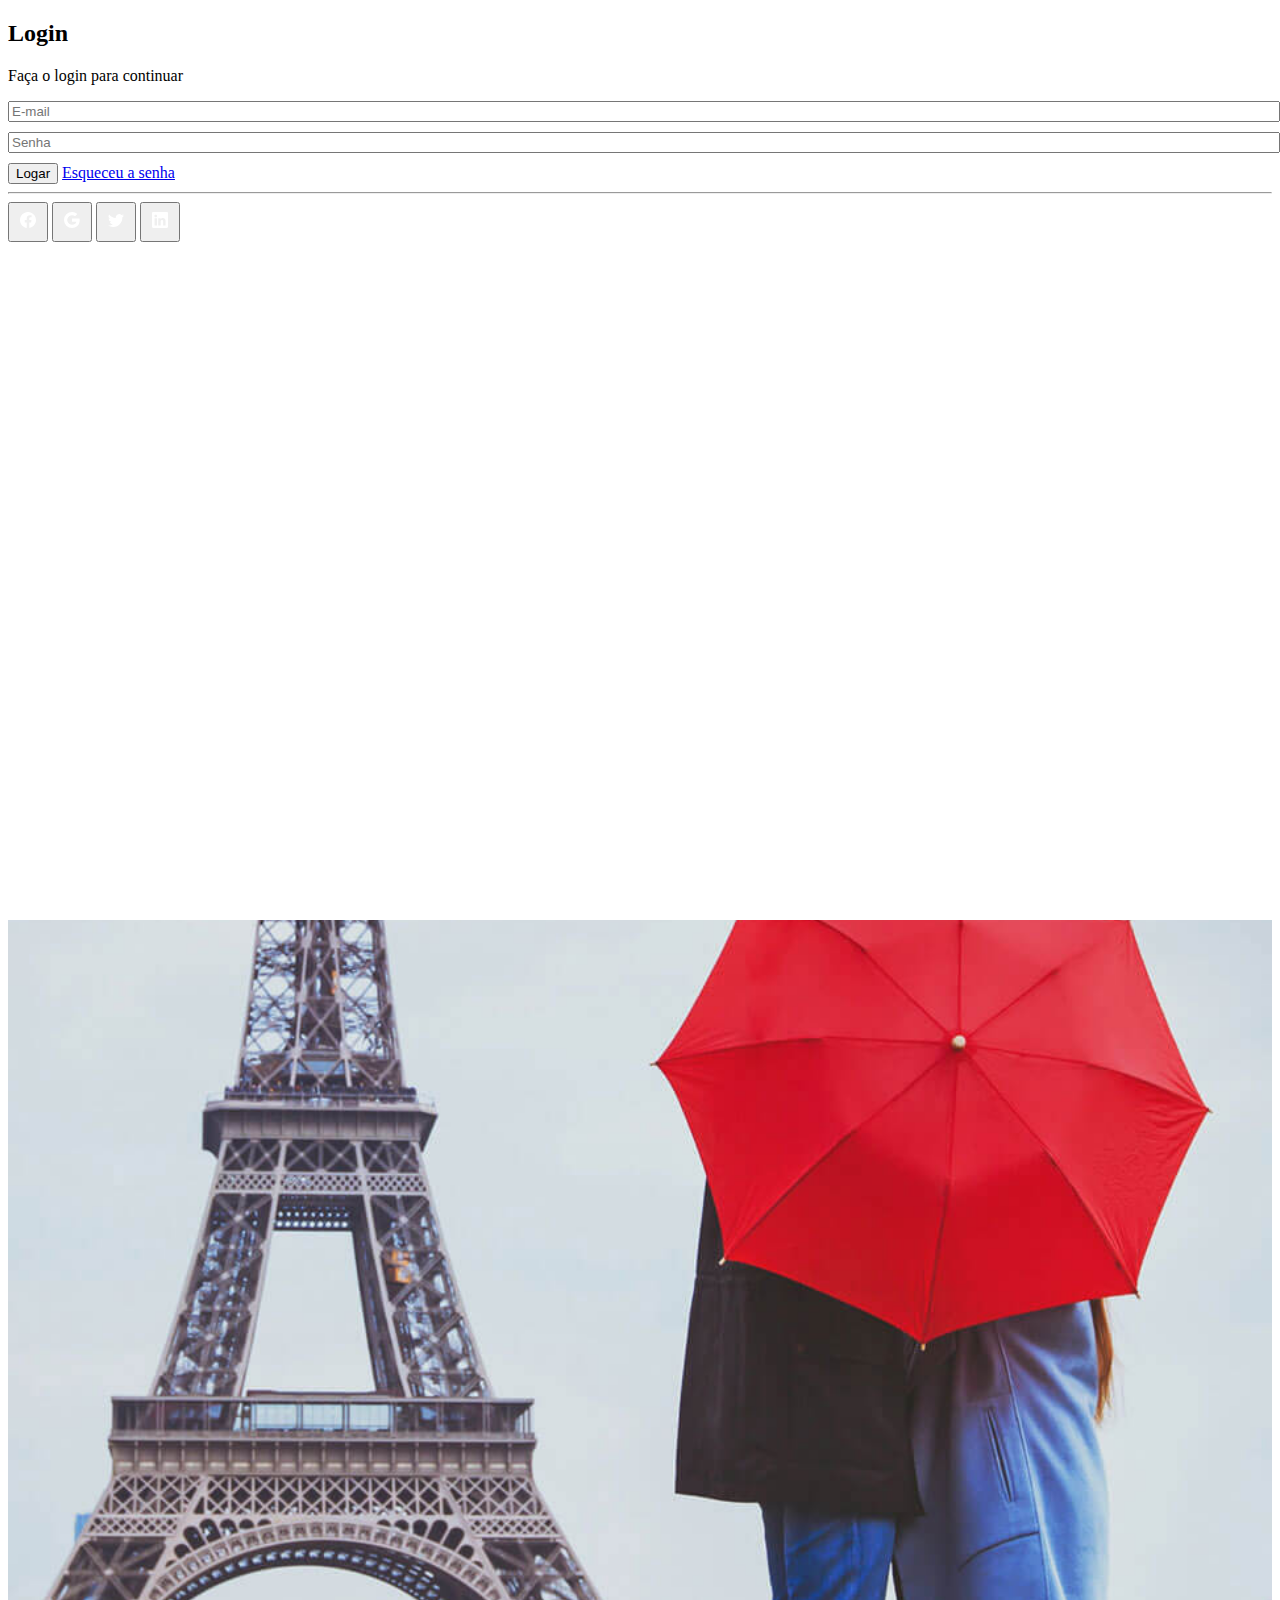
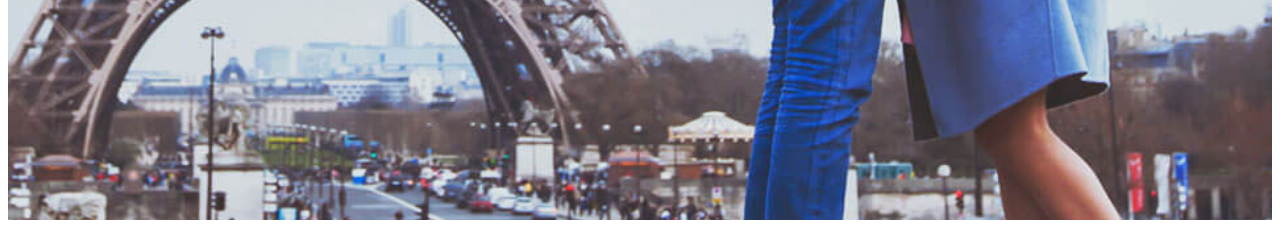
<file: TelaLogin/index.html>
<!DOCTYPE html>
<html lang="pt-br">
<head>
    <meta charset="UTF-8">
    <meta http-equiv="X-UA-Compatible" content="IE=edge">
    <meta name="viewport" content="width=device-width, initial-scale=1.0">
    <title>Bootstrap 5 - Aula 03</title>
    <link href="https://cdn.jsdelivr.net/npm/bootstrap@5.0.1/dist/css/bootstrap.min.css" rel="stylesheet" integrity="sha384-+0n0xVW2eSR5OomGNYDnhzAbDsOXxcvSN1TPprVMTNDbiYZCxYbOOl7+AMvyTG2x" crossorigin="anonymous">
    <style type="text/css">
    .full-height {
        min-height: 100vh;
    }

    .img-cover {
        background-image: url('img/fundo.jpg');
        background-repeat: no-repeat;
        background-size: cover;
        background-position: center;
    }

    .input {
        width: 100%;
        margin-bottom: 10px;
        outline: none; 
    }
    .icons>.btn {
        color: white;
        width: 40px;
        height: 40px;
        padding: 0px;
        line-height: 0.8rem;
    }
    </style>
    
</head>
<body>
    <div class="container-fluid">
        <div class="row full-height">
            <div class="col-md-6 col-12">
                <div class="row full-height justify-content-center">
                    <div class="col-8 col-xxl-5 align-self-center">
                        <h2 class="display-5">Login</h2>
                        <p class="lead mb-4">Faça o login para continuar</p>
                        <input class="input border-0 border-bottom p-2" placeholder="E-mail" type="email" />
                        <br />
                        <input class="input border-0 border-bottom p-2" placeholder="Senha" type="password" />
                        <br />
                        <div class="mt-4 d-flex justify-content-between align-items-center">
                            <button class="btn btn-danger">Logar</button>
                            <a href="#" class="text-secondary text-decoration-none">Esqueceu a senha</a>
                        </div>
                        

                        <hr class="m-5" />
                        <div class="d-flex icons justify-content-around">
                            <button class="btn btn-primary rounded-circle">
                                <svg xmlns="http://www.w3.org/2000/svg" width="16" height="16" fill="currentColor" class="bi bi-facebook" viewBox="0 0 16 16">
                                    <path d="M16 8.049c0-4.446-3.582-8.05-8-8.05C3.58 0-.002 3.603-.002 8.05c0 4.017 2.926 7.347 6.75 7.951v-5.625h-2.03V8.05H6.75V6.275c0-2.017 1.195-3.131 3.022-3.131.876 0 1.791.157 1.791.157v1.98h-1.009c-.993 0-1.303.621-1.303 1.258v1.51h2.218l-.354 2.326H9.25V16c3.824-.604 6.75-3.934 6.75-7.951z"/>
                                </svg>
                            </button>
                            <button class="btn btn-danger rounded-circle">
                                <svg xmlns="http://www.w3.org/2000/svg" width="16" height="16" fill="currentColor" class="bi bi-google" viewBox="0 0 16 16">
                                    <path d="M15.545 6.558a9.42 9.42 0 0 1 .139 1.626c0 2.434-.87 4.492-2.384 5.885h.002C11.978 15.292 10.158 16 8 16A8 8 0 1 1 8 0a7.689 7.689 0 0 1 5.352 2.082l-2.284 2.284A4.347 4.347 0 0 0 8 3.166c-2.087 0-3.86 1.408-4.492 3.304a4.792 4.792 0 0 0 0 3.063h.003c.635 1.893 2.405 3.301 4.492 3.301 1.078 0 2.004-.276 2.722-.764h-.003a3.702 3.702 0 0 0 1.599-2.431H8v-3.08h7.545z"/>
                                </svg>
                            </button>
                            <button class="btn btn-info rounded-circle">
                                <svg xmlns="http://www.w3.org/2000/svg" width="16" height="16" fill="currentColor" class="bi bi-twitter" viewBox="0 0 16 16">
                                    <path d="M5.026 15c6.038 0 9.341-5.003 9.341-9.334 0-.14 0-.282-.006-.422A6.685 6.685 0 0 0 16 3.542a6.658 6.658 0 0 1-1.889.518 3.301 3.301 0 0 0 1.447-1.817 6.533 6.533 0 0 1-2.087.793A3.286 3.286 0 0 0 7.875 6.03a9.325 9.325 0 0 1-6.767-3.429 3.289 3.289 0 0 0 1.018 4.382A3.323 3.323 0 0 1 .64 6.575v.045a3.288 3.288 0 0 0 2.632 3.218 3.203 3.203 0 0 1-.865.115 3.23 3.23 0 0 1-.614-.057 3.283 3.283 0 0 0 3.067 2.277A6.588 6.588 0 0 1 .78 13.58a6.32 6.32 0 0 1-.78-.045A9.344 9.344 0 0 0 5.026 15z"/>
                                </svg>
                            </button>
                            <button class="btn btn-primary rounded-circle">
                                <svg xmlns="http://www.w3.org/2000/svg" width="16" height="16" fill="currentColor" class="bi bi-linkedin" viewBox="0 0 16 16">
                                    <path d="M0 1.146C0 .513.526 0 1.175 0h13.65C15.474 0 16 .513 16 1.146v13.708c0 .633-.526 1.146-1.175 1.146H1.175C.526 16 0 15.487 0 14.854V1.146zm4.943 12.248V6.169H2.542v7.225h2.401zm-1.2-8.212c.837 0 1.358-.554 1.358-1.248-.015-.709-.52-1.248-1.342-1.248-.822 0-1.359.54-1.359 1.248 0 .694.521 1.248 1.327 1.248h.016zm4.908 8.212V9.359c0-.216.016-.432.08-.586.173-.431.568-.878 1.232-.878.869 0 1.216.662 1.216 1.634v3.865h2.401V9.25c0-2.22-1.184-3.252-2.764-3.252-1.274 0-1.845.7-2.165 1.193v.025h-.016a5.54 5.54 0 0 1 .016-.025V6.169h-2.4c.03.678 0 7.225 0 7.225h2.4z"/>
                                </svg>
                            </button>
                        </div>
                    </div>
                </div>
            </div>
            <div class="col-md-6 col-12 full-height img-cover d-none d-md-block">
                
            </div>
        </div>
    </div>
    <script src="https://cdn.jsdelivr.net/npm/bootstrap@5.0.1/dist/js/bootstrap.bundle.min.js" integrity="sha384-gtEjrD/SeCtmISkJkNUaaKMoLD0//ElJ19smozuHV6z3Iehds+3Ulb9Bn9Plx0x4" crossorigin="anonymous"></script>
</body>
</html>
</file>
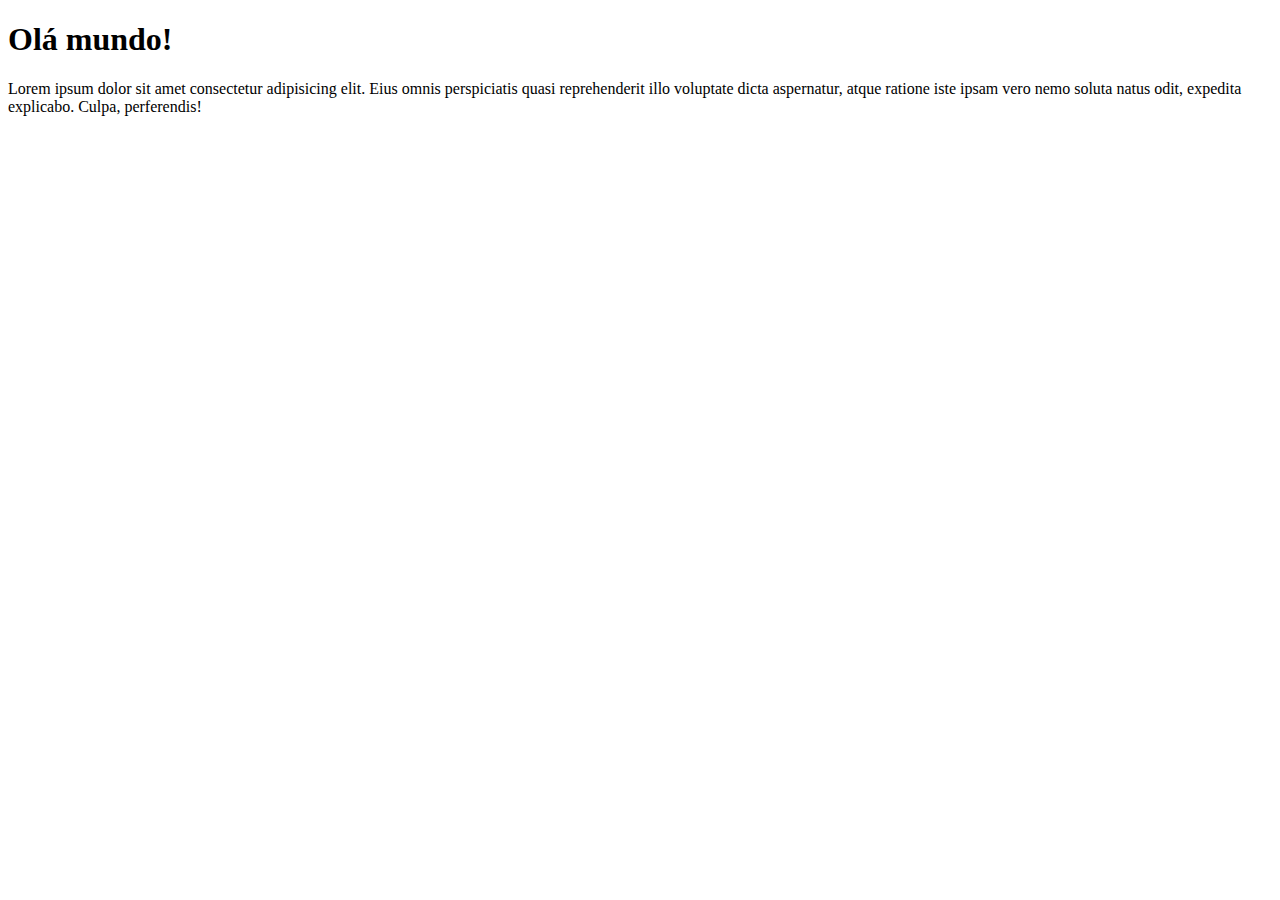
<file: Part01_Layout/Aula 04/index.html>
<!DOCTYPE html>
<html lang="pt-br">
<head>
    <meta charset="UTF-8">
    <meta http-equiv="X-UA-Compatible" content="IE=edge">
    <meta name="viewport" content="width=device-width, initial-scale=1.0">
    <title>Bootstrap 5 - Aula 04</title>
    <link href="https://cdn.jsdelivr.net/npm/bootstrap@5.0.1/dist/css/bootstrap.min.css" rel="stylesheet" integrity="sha384-+0n0xVW2eSR5OomGNYDnhzAbDsOXxcvSN1TPprVMTNDbiYZCxYbOOl7+AMvyTG2x" crossorigin="anonymous">
</head>
<body>
    <!--
        .container (default) (Breakpoints)
        .container (Breakpoints: sm, md, lg, xl, xxl)
        .container-fluid (100% da largura)
    -->
    <div class="container">
        <h1>Olá mundo!</h1>
        <p>Lorem ipsum dolor sit amet consectetur adipisicing elit. Eius omnis perspiciatis quasi reprehenderit illo voluptate dicta aspernatur, atque ratione iste ipsam vero nemo soluta natus odit, expedita explicabo. Culpa, perferendis!</p>
    </div>
    


    <script src="https://cdn.jsdelivr.net/npm/bootstrap@5.0.1/dist/js/bootstrap.bundle.min.js" integrity="sha384-gtEjrD/SeCtmISkJkNUaaKMoLD0//ElJ19smozuHV6z3Iehds+3Ulb9Bn9Plx0x4" crossorigin="anonymous"></script>
</body>
</html>
</file>
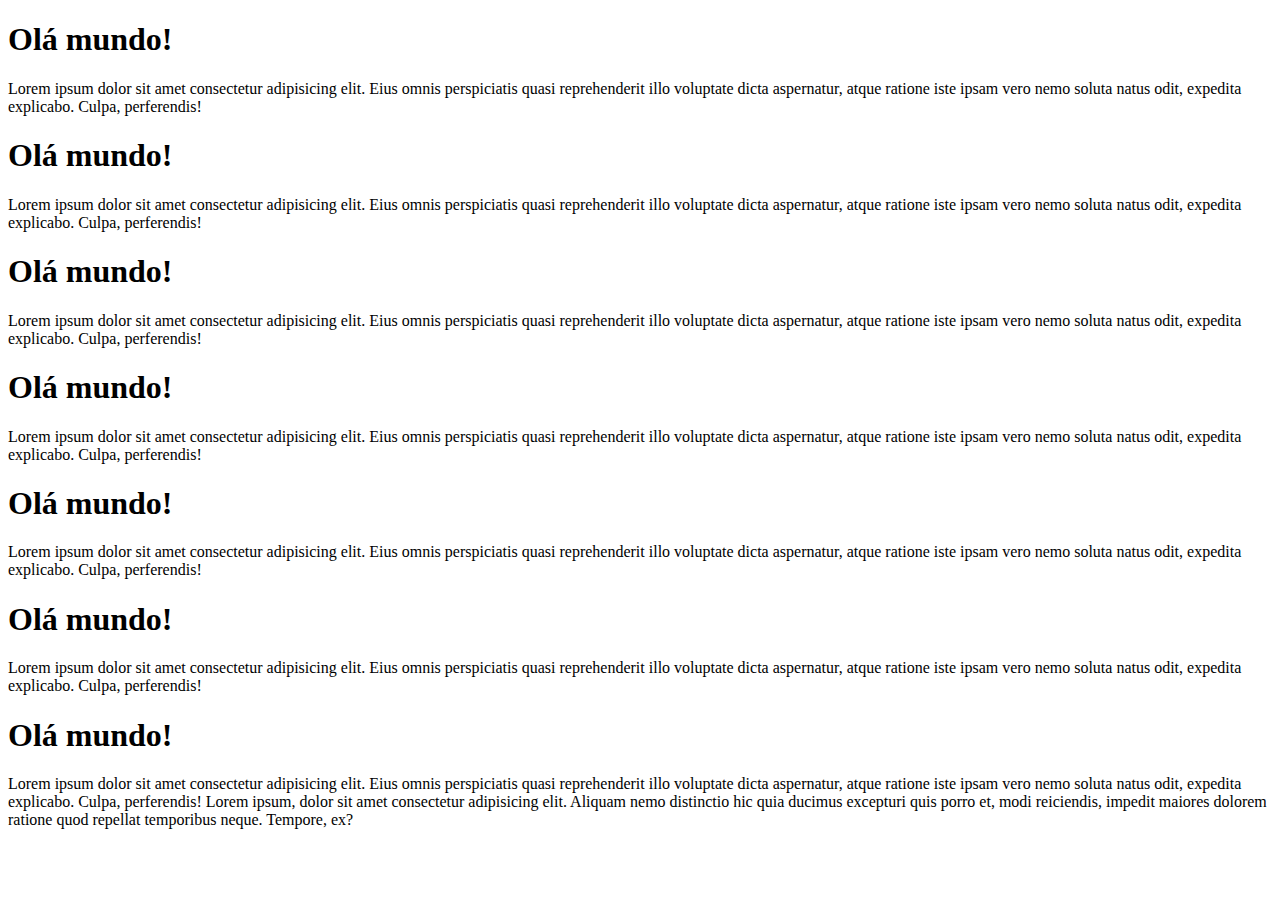
<file: Part01_Layout/Aula 05/index.html>
<!DOCTYPE html>
<html lang="pt-br">
<head>
    <meta charset="UTF-8">
    <meta http-equiv="X-UA-Compatible" content="IE=edge">
    <meta name="viewport" content="width=device-width, initial-scale=1.0">
    <title>Bootstrap 5 - Aula 05</title>
    <link href="https://cdn.jsdelivr.net/npm/bootstrap@5.0.1/dist/css/bootstrap.min.css" rel="stylesheet" integrity="sha384-+0n0xVW2eSR5OomGNYDnhzAbDsOXxcvSN1TPprVMTNDbiYZCxYbOOl7+AMvyTG2x" crossorigin="anonymous">
</head>
<body>
    <!--
        .container (default) (Breakpoints) (xs-100% > PX fixo)
        .container (Breakpoints: sm, md, lg, xl, xxl)
        .container-fluid (100% da largura)
    -->
    <div class="container">
        <h1>Olá mundo!</h1>
        <p>Lorem ipsum dolor sit amet consectetur adipisicing elit. Eius omnis perspiciatis quasi reprehenderit illo voluptate dicta aspernatur, atque ratione iste ipsam vero nemo soluta natus odit, expedita explicabo. Culpa, perferendis!</p>
    </div>
    <div class="container-sm">
        <h1>Olá mundo!</h1>
        <p>Lorem ipsum dolor sit amet consectetur adipisicing elit. Eius omnis perspiciatis quasi reprehenderit illo voluptate dicta aspernatur, atque ratione iste ipsam vero nemo soluta natus odit, expedita explicabo. Culpa, perferendis!</p>
    </div>
    <div class="container-md">
        <h1>Olá mundo!</h1>
        <p>Lorem ipsum dolor sit amet consectetur adipisicing elit. Eius omnis perspiciatis quasi reprehenderit illo voluptate dicta aspernatur, atque ratione iste ipsam vero nemo soluta natus odit, expedita explicabo. Culpa, perferendis!</p>
    </div>
    <div class="container-lg">
        <h1>Olá mundo!</h1>
        <p>Lorem ipsum dolor sit amet consectetur adipisicing elit. Eius omnis perspiciatis quasi reprehenderit illo voluptate dicta aspernatur, atque ratione iste ipsam vero nemo soluta natus odit, expedita explicabo. Culpa, perferendis!</p>
    </div>
    <div class="container-xl">
        <h1>Olá mundo!</h1>
        <p>Lorem ipsum dolor sit amet consectetur adipisicing elit. Eius omnis perspiciatis quasi reprehenderit illo voluptate dicta aspernatur, atque ratione iste ipsam vero nemo soluta natus odit, expedita explicabo. Culpa, perferendis!</p>
    </div>
    <div class="container-xxl">
        <h1>Olá mundo!</h1>
        <p>Lorem ipsum dolor sit amet consectetur adipisicing elit. Eius omnis perspiciatis quasi reprehenderit illo voluptate dicta aspernatur, atque ratione iste ipsam vero nemo soluta natus odit, expedita explicabo. Culpa, perferendis!</p>
    </div>
    <div class="container-fluid">
        <h1>Olá mundo!</h1>
        <p>Lorem ipsum dolor sit amet consectetur adipisicing elit. Eius omnis perspiciatis quasi reprehenderit illo voluptate dicta aspernatur, atque ratione iste ipsam vero nemo soluta natus odit, expedita explicabo. Culpa, perferendis! Lorem ipsum, dolor sit amet consectetur adipisicing elit. Aliquam nemo distinctio hic quia ducimus excepturi quis porro et, modi reiciendis, impedit maiores dolorem ratione quod repellat temporibus neque. Tempore, ex?</p>
    </div>
    


    <script src="https://cdn.jsdelivr.net/npm/bootstrap@5.0.1/dist/js/bootstrap.bundle.min.js" integrity="sha384-gtEjrD/SeCtmISkJkNUaaKMoLD0//ElJ19smozuHV6z3Iehds+3Ulb9Bn9Plx0x4" crossorigin="anonymous"></script>
</body>
</html>
</file>
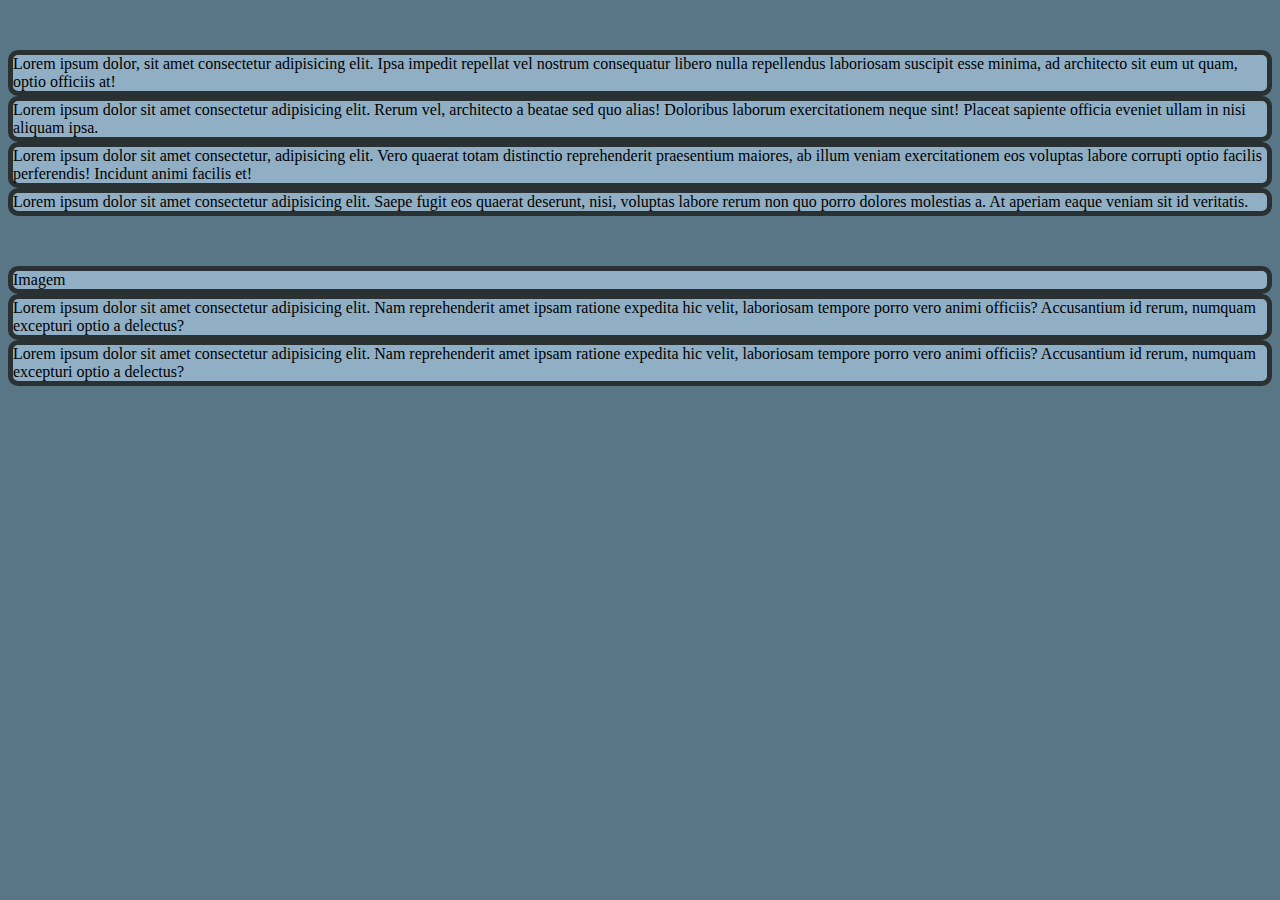
<file: Part01_Layout/Aula 06/index.html>
<!DOCTYPE html>
<html lang="pt-br">
<head>
    <meta charset="UTF-8">
    <meta http-equiv="X-UA-Compatible" content="IE=edge">
    <meta name="viewport" content="width=device-width, initial-scale=1.0">
    <title>Bootstrap 5 - Aula 06</title>
    <link href="https://cdn.jsdelivr.net/npm/bootstrap@5.0.1/dist/css/bootstrap.min.css" rel="stylesheet" integrity="sha384-+0n0xVW2eSR5OomGNYDnhzAbDsOXxcvSN1TPprVMTNDbiYZCxYbOOl7+AMvyTG2x" crossorigin="anonymous">
    <style type="text/css">
        body {
            background-color: #597687;
        }
        .row {
            margin-top: 50px;
        }
        .row [class^=col] {
            background-color: #90AFC5;
            border: 5px solid #2A3132;
            border-radius: 10px;
        }
    </style>
</head>
<body>
    <div class="container">
        <div class="row">
            <div class="col">
                Lorem ipsum dolor, sit amet consectetur adipisicing elit. Ipsa impedit repellat vel nostrum consequatur libero nulla repellendus laboriosam suscipit esse minima, ad architecto sit eum ut quam, optio officiis at!
            </div>
            <div class="col">
                Lorem ipsum dolor sit amet consectetur adipisicing elit. Rerum vel, architecto a beatae sed quo alias! Doloribus laborum exercitationem neque sint! Placeat sapiente officia eveniet ullam in nisi aliquam ipsa.
            </div>
            <div class="col">
                Lorem ipsum dolor sit amet consectetur, adipisicing elit. Vero quaerat totam distinctio reprehenderit praesentium maiores, ab illum veniam exercitationem eos voluptas labore corrupti optio facilis perferendis! Incidunt animi facilis et!
            </div>            
            <div class="col">
                Lorem ipsum dolor sit amet consectetur adipisicing elit. Saepe fugit eos quaerat deserunt, nisi, voluptas labore rerum non quo porro dolores molestias a. At aperiam eaque veniam sit id veritatis.
            </div>
        </div>
        <div class="row">
            <div class="col-5">
                Imagem
            </div>
            <div class="col-3">
                Lorem ipsum dolor sit amet consectetur adipisicing elit. Nam reprehenderit amet ipsam ratione expedita hic velit, laboriosam tempore porro vero animi officiis? Accusantium id rerum, numquam excepturi optio a delectus?
            </div>
            <div class="col-4">
                Lorem ipsum dolor sit amet consectetur adipisicing elit. Nam reprehenderit amet ipsam ratione expedita hic velit, laboriosam tempore porro vero animi officiis? Accusantium id rerum, numquam excepturi optio a delectus?
            </div>
        </div>
        
    </div>
    <script src="https://cdn.jsdelivr.net/npm/bootstrap@5.0.1/dist/js/bootstrap.bundle.min.js" integrity="sha384-gtEjrD/SeCtmISkJkNUaaKMoLD0//ElJ19smozuHV6z3Iehds+3Ulb9Bn9Plx0x4" crossorigin="anonymous"></script>
</body>
</html>
</file>
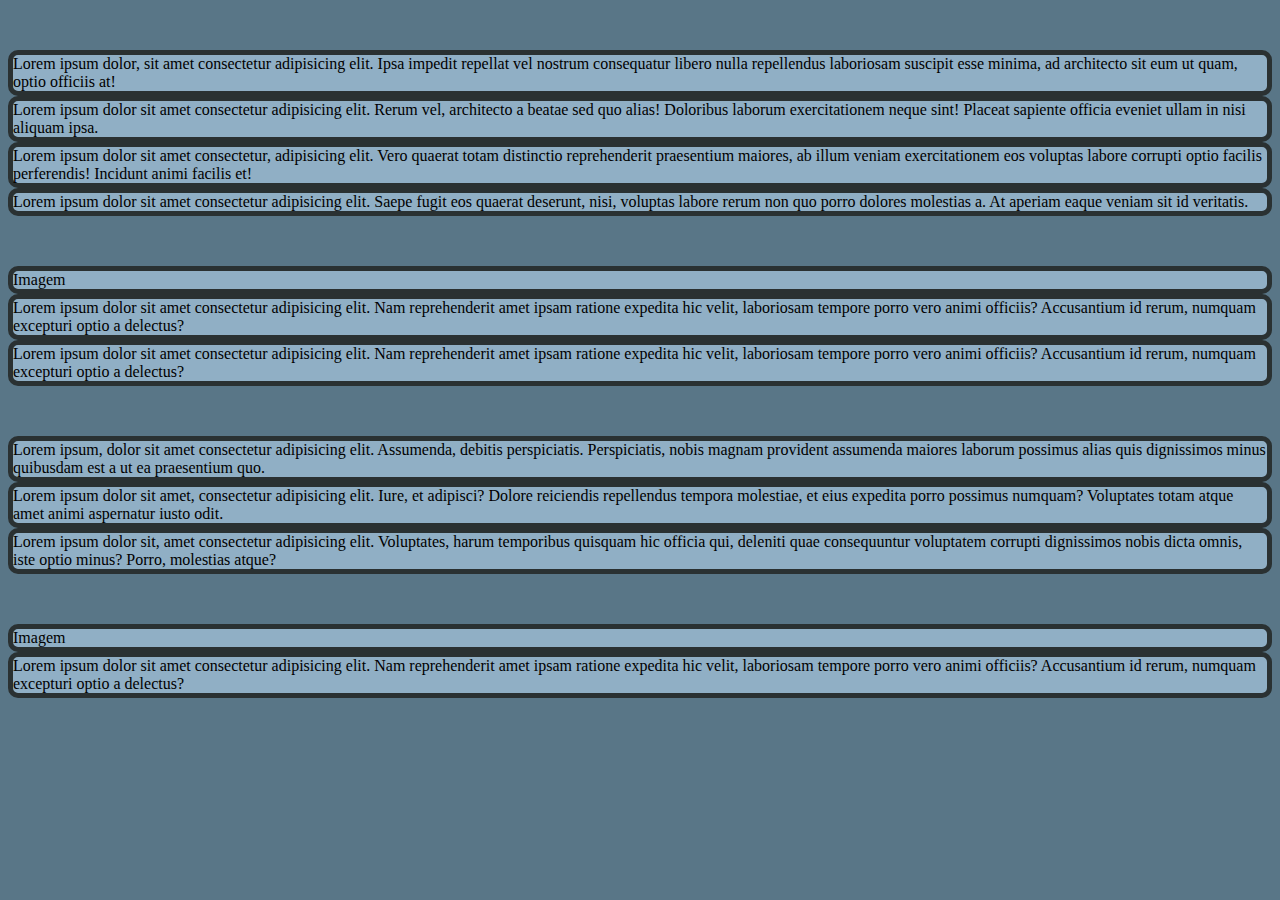
<file: Part01_Layout/Aula 07/index.html>
<!DOCTYPE html>
<html lang="pt-br">
<head>
    <meta charset="UTF-8">
    <meta http-equiv="X-UA-Compatible" content="IE=edge">
    <meta name="viewport" content="width=device-width, initial-scale=1.0">
    <title>Bootstrap 5 - Aula 07</title>
    <link href="https://cdn.jsdelivr.net/npm/bootstrap@5.0.1/dist/css/bootstrap.min.css" rel="stylesheet" integrity="sha384-+0n0xVW2eSR5OomGNYDnhzAbDsOXxcvSN1TPprVMTNDbiYZCxYbOOl7+AMvyTG2x" crossorigin="anonymous">
    <style type="text/css">
        body {
            background-color: #597687;
        }
        .row {
            margin-top: 50px;
        }
        .row [class^=col] {
            background-color: #90AFC5;
            border: 5px solid #2A3132;
            border-radius: 10px;
        }
    </style>
</head>
<body>
    <div class="container">
        <div class="row">
            <div class="col">
                Lorem ipsum dolor, sit amet consectetur adipisicing elit. Ipsa impedit repellat vel nostrum consequatur libero nulla repellendus laboriosam suscipit esse minima, ad architecto sit eum ut quam, optio officiis at!
            </div>
            <div class="col">
                Lorem ipsum dolor sit amet consectetur adipisicing elit. Rerum vel, architecto a beatae sed quo alias! Doloribus laborum exercitationem neque sint! Placeat sapiente officia eveniet ullam in nisi aliquam ipsa.
            </div>
            <div class="col">
                Lorem ipsum dolor sit amet consectetur, adipisicing elit. Vero quaerat totam distinctio reprehenderit praesentium maiores, ab illum veniam exercitationem eos voluptas labore corrupti optio facilis perferendis! Incidunt animi facilis et!
            </div>            
            <div class="col">
                Lorem ipsum dolor sit amet consectetur adipisicing elit. Saepe fugit eos quaerat deserunt, nisi, voluptas labore rerum non quo porro dolores molestias a. At aperiam eaque veniam sit id veritatis.
            </div>
        </div>
        <div class="row">
            <div class="col-5">
                Imagem
            </div>
            <div class="col-3">
                Lorem ipsum dolor sit amet consectetur adipisicing elit. Nam reprehenderit amet ipsam ratione expedita hic velit, laboriosam tempore porro vero animi officiis? Accusantium id rerum, numquam excepturi optio a delectus?
            </div>
            <div class="col-4">
                Lorem ipsum dolor sit amet consectetur adipisicing elit. Nam reprehenderit amet ipsam ratione expedita hic velit, laboriosam tempore porro vero animi officiis? Accusantium id rerum, numquam excepturi optio a delectus?
            </div>
        </div>
        <div class="row">
            <div class="col">
                Lorem ipsum, dolor sit amet consectetur adipisicing elit. Assumenda, debitis perspiciatis. Perspiciatis, nobis magnam provident assumenda maiores laborum possimus alias quis dignissimos minus quibusdam est a ut ea praesentium quo.
            </div>
            <div class="col-3">
                Lorem ipsum dolor sit amet, consectetur adipisicing elit. Iure, et adipisci? Dolore reiciendis repellendus tempora molestiae, et eius expedita porro possimus numquam? Voluptates totam atque amet animi aspernatur iusto odit.
            </div>
            <div class="col">
                Lorem ipsum dolor sit, amet consectetur adipisicing elit. Voluptates, harum temporibus quisquam hic officia qui, deleniti quae consequuntur voluptatem corrupti dignissimos nobis dicta omnis, iste optio minus? Porro, molestias atque?
            </div>
        </div>

        <div class="row">
            <div class="col-md-2 col-lg-4">
                Imagem
            </div>
            <div class="col-md-10 col-lg-8">
                Lorem ipsum dolor sit amet consectetur adipisicing elit. Nam reprehenderit amet ipsam ratione expedita hic velit, laboriosam tempore porro vero animi officiis? Accusantium id rerum, numquam excepturi optio a delectus?
            </div>
        </div>
        
    </div>
    <script src="https://cdn.jsdelivr.net/npm/bootstrap@5.0.1/dist/js/bootstrap.bundle.min.js" integrity="sha384-gtEjrD/SeCtmISkJkNUaaKMoLD0//ElJ19smozuHV6z3Iehds+3Ulb9Bn9Plx0x4" crossorigin="anonymous"></script>
</body>
</html>
</file>
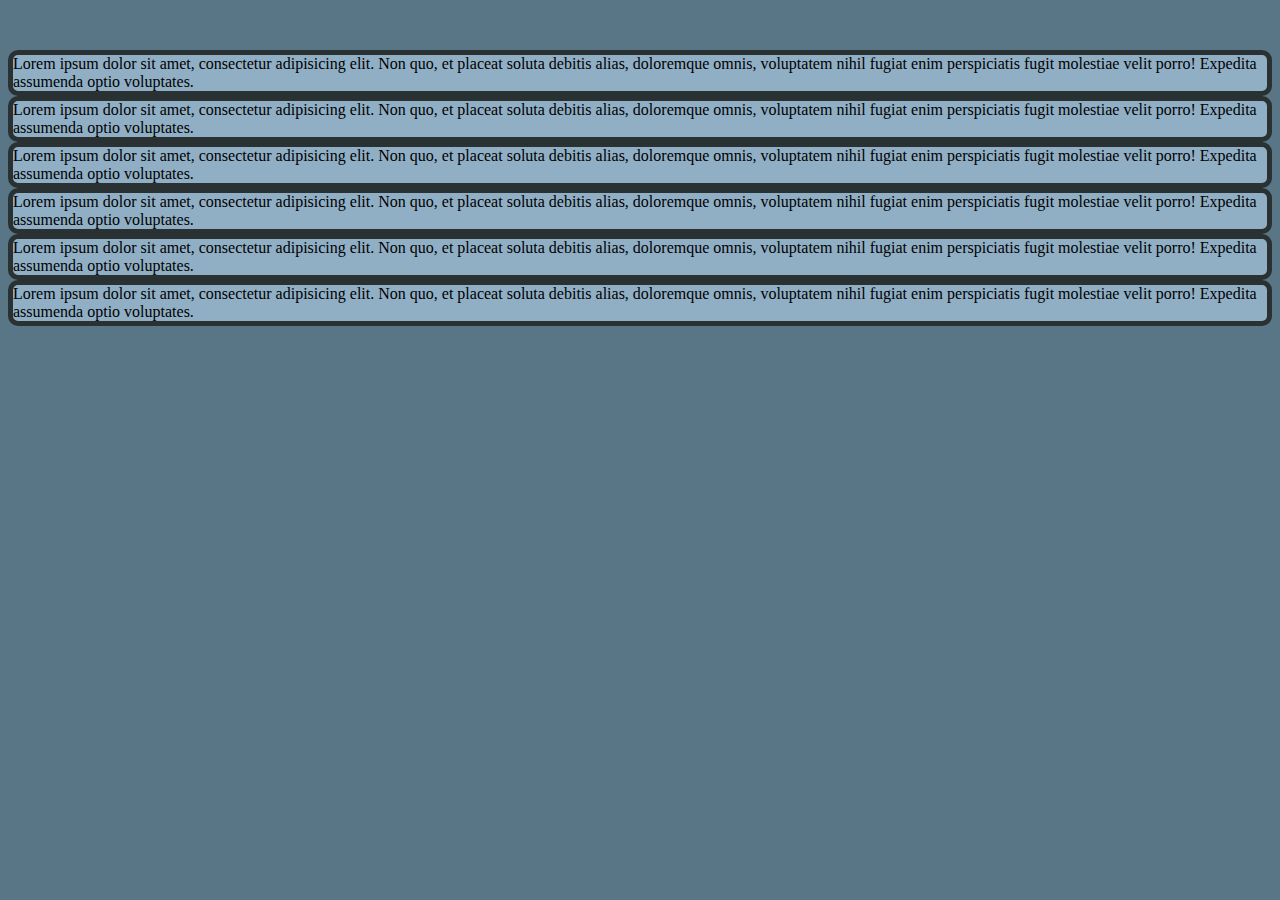
<file: Part01_Layout/Aula 08/index.html>
<!DOCTYPE html>
<html lang="pt-br">
<head>
    <meta charset="UTF-8">
    <meta http-equiv="X-UA-Compatible" content="IE=edge">
    <meta name="viewport" content="width=device-width, initial-scale=1.0">
    <title>Bootstrap 5 - Aula 08</title>
    <link href="https://cdn.jsdelivr.net/npm/bootstrap@5.0.1/dist/css/bootstrap.min.css" rel="stylesheet" integrity="sha384-+0n0xVW2eSR5OomGNYDnhzAbDsOXxcvSN1TPprVMTNDbiYZCxYbOOl7+AMvyTG2x" crossorigin="anonymous">
    <style type="text/css">
        body {
            background-color: #597687;
        }
        .row {
            margin-top: 50px;
        }
        .row [class^=col] {
            background-color: #90AFC5;
            border: 5px solid #2A3132;
            border-radius: 10px;
        }
    </style>
</head>
<body>
    <div class="container">
        <div class="row row-cols-1 row-cols-md-2 row-cols-xl-4">
            <div class="col">
                Lorem ipsum dolor sit amet, consectetur adipisicing elit. Non quo, et placeat soluta debitis alias, doloremque omnis, voluptatem nihil fugiat enim perspiciatis fugit molestiae velit porro! Expedita assumenda optio voluptates.
            </div>
            <div class="col">
                Lorem ipsum dolor sit amet, consectetur adipisicing elit. Non quo, et placeat soluta debitis alias, doloremque omnis, voluptatem nihil fugiat enim perspiciatis fugit molestiae velit porro! Expedita assumenda optio voluptates.
            </div>        
            <div class="col">
                Lorem ipsum dolor sit amet, consectetur adipisicing elit. Non quo, et placeat soluta debitis alias, doloremque omnis, voluptatem nihil fugiat enim perspiciatis fugit molestiae velit porro! Expedita assumenda optio voluptates.
            </div>
            <div class="col">
                Lorem ipsum dolor sit amet, consectetur adipisicing elit. Non quo, et placeat soluta debitis alias, doloremque omnis, voluptatem nihil fugiat enim perspiciatis fugit molestiae velit porro! Expedita assumenda optio voluptates.
            </div>            
            <div class="col">
                Lorem ipsum dolor sit amet, consectetur adipisicing elit. Non quo, et placeat soluta debitis alias, doloremque omnis, voluptatem nihil fugiat enim perspiciatis fugit molestiae velit porro! Expedita assumenda optio voluptates.
            </div>            
            <div class="col">
                Lorem ipsum dolor sit amet, consectetur adipisicing elit. Non quo, et placeat soluta debitis alias, doloremque omnis, voluptatem nihil fugiat enim perspiciatis fugit molestiae velit porro! Expedita assumenda optio voluptates.
            </div>
        </div>
    </div>
    <script src="https://cdn.jsdelivr.net/npm/bootstrap@5.0.1/dist/js/bootstrap.bundle.min.js" integrity="sha384-gtEjrD/SeCtmISkJkNUaaKMoLD0//ElJ19smozuHV6z3Iehds+3Ulb9Bn9Plx0x4" crossorigin="anonymous"></script>
</body>
</html>
</file>
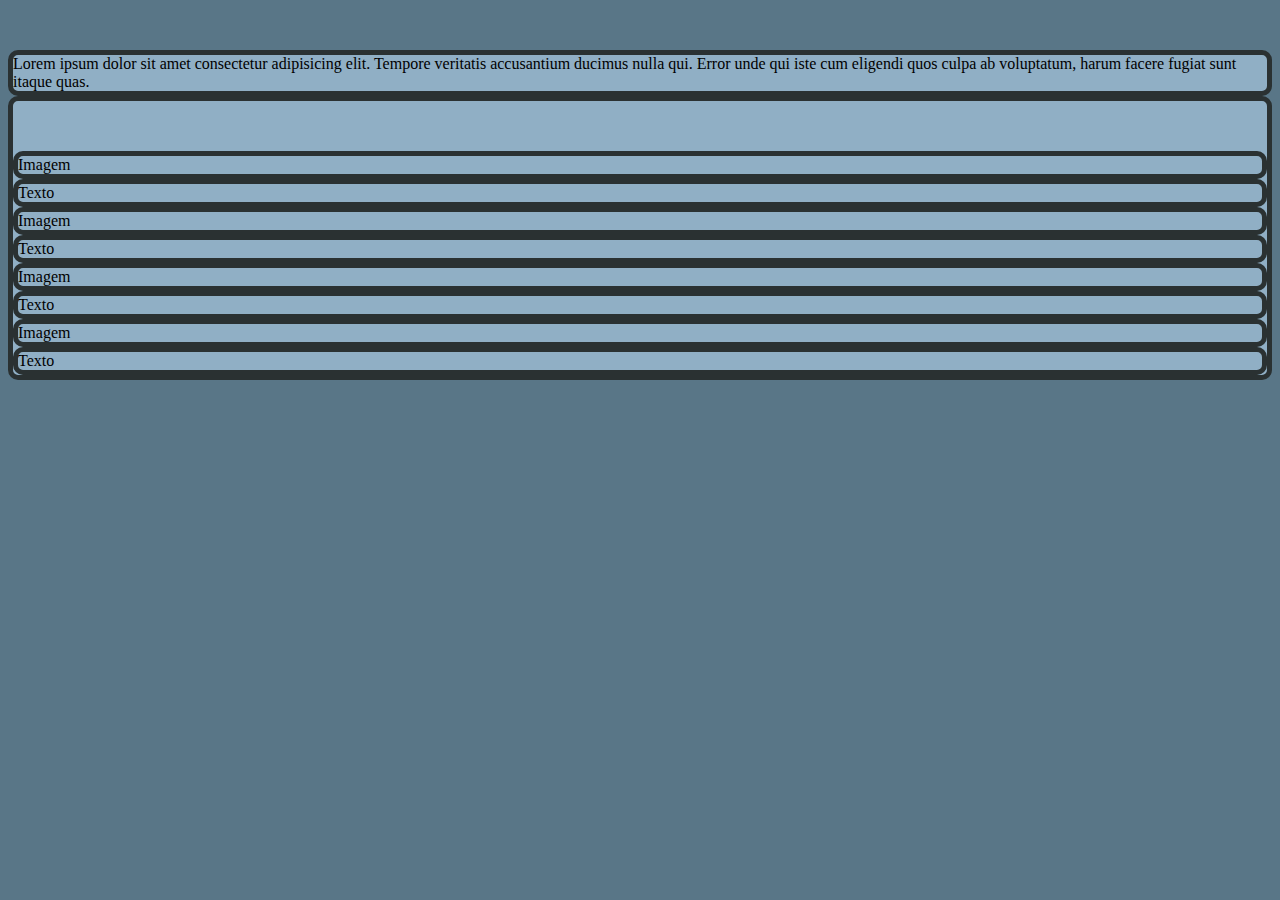
<file: Part01_Layout/Aula 09/index.html>
<!DOCTYPE html>
<html lang="pt-br">
<head>
    <meta charset="UTF-8">
    <meta http-equiv="X-UA-Compatible" content="IE=edge">
    <meta name="viewport" content="width=device-width, initial-scale=1.0">
    <title>Bootstrap 5 - Aula 09</title>
    <link href="https://cdn.jsdelivr.net/npm/bootstrap@5.0.1/dist/css/bootstrap.min.css" rel="stylesheet" integrity="sha384-+0n0xVW2eSR5OomGNYDnhzAbDsOXxcvSN1TPprVMTNDbiYZCxYbOOl7+AMvyTG2x" crossorigin="anonymous">
    <style type="text/css">
        body {
            background-color: #597687;
        }
        .row {
            margin-top: 50px;
        }
        .row [class^=col] {
            background-color: #90AFC5;
            border: 5px solid #2A3132;
            border-radius: 10px;
        }
    </style>
</head>
<body>
    <div class="container">
        <div class="row">
            <div class="col">
                Lorem ipsum dolor sit amet consectetur adipisicing elit. Tempore veritatis accusantium ducimus nulla qui. Error unde qui iste cum eligendi quos culpa ab voluptatum, harum facere fugiat sunt itaque quas.
            </div>
            <div class="col">
                <div class="row">
                    <div class="col-4">
                        Imagem
                    </div>
                    <div class="col-8">
                        Texto
                    </div>
                    <div class="col-4">
                        Imagem
                    </div>
                    <div class="col-8">
                        Texto
                    </div>
                    <div class="col-4">
                        Imagem
                    </div>
                    <div class="col-8">
                        Texto
                    </div>
                    <div class="col-4">
                        Imagem
                    </div>
                    <div class="col-8">
                        Texto
                    </div>
                </div>
            </div>
        </div>
    </div>
    <script src="https://cdn.jsdelivr.net/npm/bootstrap@5.0.1/dist/js/bootstrap.bundle.min.js" integrity="sha384-gtEjrD/SeCtmISkJkNUaaKMoLD0//ElJ19smozuHV6z3Iehds+3Ulb9Bn9Plx0x4" crossorigin="anonymous"></script>
</body>
</html>
</file>
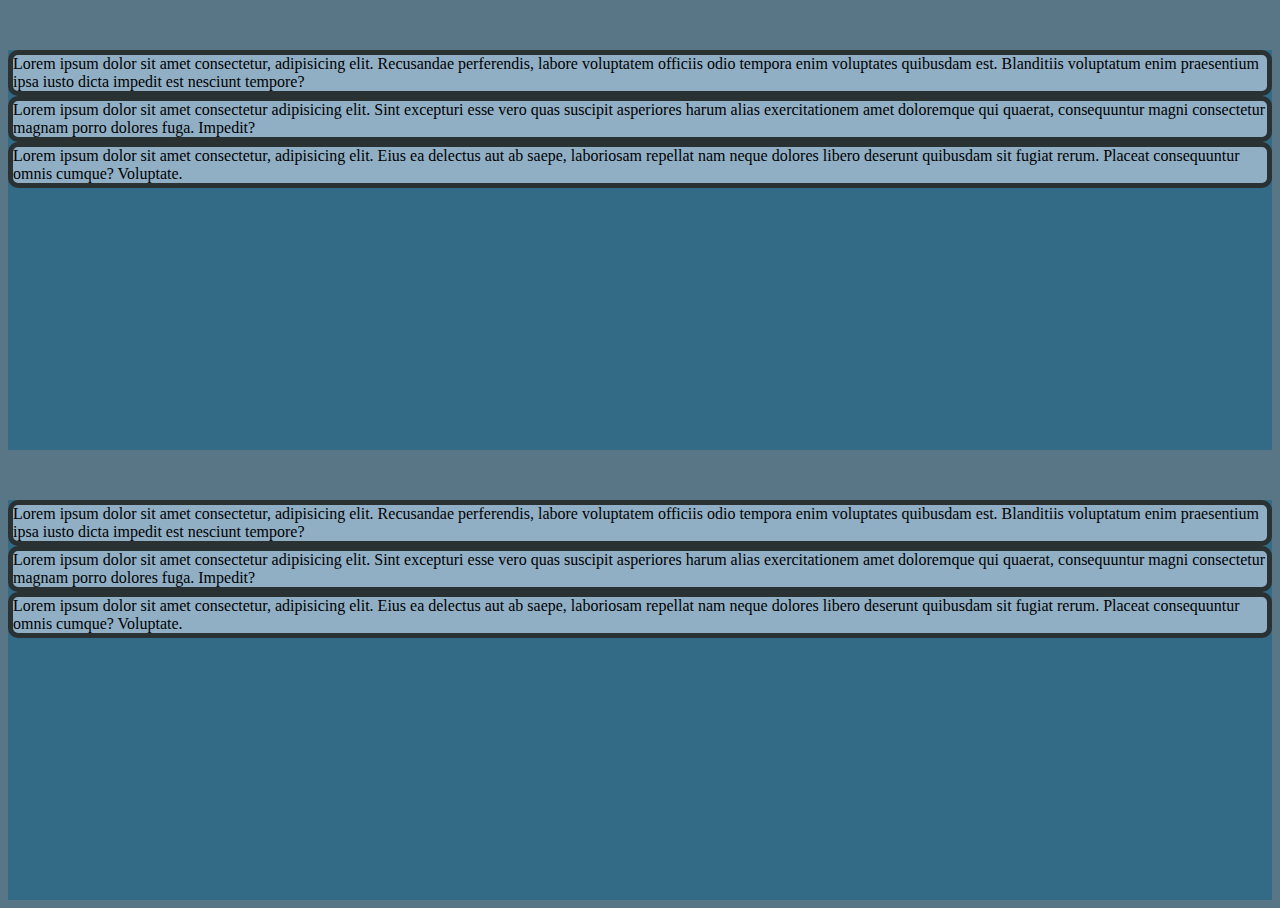
<file: Part01_Layout/Aula 10/index.html>
<!DOCTYPE html>
<html lang="pt-br">
<head>
    <meta charset="UTF-8">
    <meta http-equiv="X-UA-Compatible" content="IE=edge">
    <meta name="viewport" content="width=device-width, initial-scale=1.0">
    <title>Bootstrap 5 - Aula 10</title>
    <link href="https://cdn.jsdelivr.net/npm/bootstrap@5.0.1/dist/css/bootstrap.min.css" rel="stylesheet" integrity="sha384-+0n0xVW2eSR5OomGNYDnhzAbDsOXxcvSN1TPprVMTNDbiYZCxYbOOl7+AMvyTG2x" crossorigin="anonymous">
    <style type="text/css">
        body {
            background-color: #597687;
        }
        .row {
            margin-top: 50px;
            height: 400px;
            background-color: #336B87;
        }
        .row [class^=col] {
            background-color: #90AFC5;
            border: 5px solid #2A3132;
            border-radius: 10px;
            
        }
    </style>
</head>
<body>
    <div class="container">
        <div class="row align-items-auto">
            <div class="col">
                Lorem ipsum dolor sit amet consectetur, adipisicing elit. Recusandae perferendis, labore voluptatem officiis odio tempora enim voluptates quibusdam est. Blanditiis voluptatum enim praesentium ipsa iusto dicta impedit est nesciunt tempore?
            </div>
            <div class="col">
                Lorem ipsum dolor sit amet consectetur adipisicing elit. Sint excepturi esse vero quas suscipit asperiores harum alias exercitationem amet doloremque qui quaerat, consequuntur magni consectetur magnam porro dolores fuga. Impedit?
            </div>
            <div class="col">
                Lorem ipsum dolor sit amet consectetur, adipisicing elit. Eius ea delectus aut ab saepe, laboriosam repellat nam neque dolores libero deserunt quibusdam sit fugiat rerum. Placeat consequuntur omnis cumque? Voluptate.
            </div>
        </div>
        <div class="row">
            <div class="col align-self-start">
                Lorem ipsum dolor sit amet consectetur, adipisicing elit. Recusandae perferendis, labore voluptatem officiis odio tempora enim voluptates quibusdam est. Blanditiis voluptatum enim praesentium ipsa iusto dicta impedit est nesciunt tempore?
            </div>
            <div class="col align-self-center">
                Lorem ipsum dolor sit amet consectetur adipisicing elit. Sint excepturi esse vero quas suscipit asperiores harum alias exercitationem amet doloremque qui quaerat, consequuntur magni consectetur magnam porro dolores fuga. Impedit?
            </div>
            <div class="col align-self-end">
                Lorem ipsum dolor sit amet consectetur, adipisicing elit. Eius ea delectus aut ab saepe, laboriosam repellat nam neque dolores libero deserunt quibusdam sit fugiat rerum. Placeat consequuntur omnis cumque? Voluptate.
            </div>
        </div>
    </div>
    <script src="https://cdn.jsdelivr.net/npm/bootstrap@5.0.1/dist/js/bootstrap.bundle.min.js" integrity="sha384-gtEjrD/SeCtmISkJkNUaaKMoLD0//ElJ19smozuHV6z3Iehds+3Ulb9Bn9Plx0x4" crossorigin="anonymous"></script>
</body>
</html>
</file>
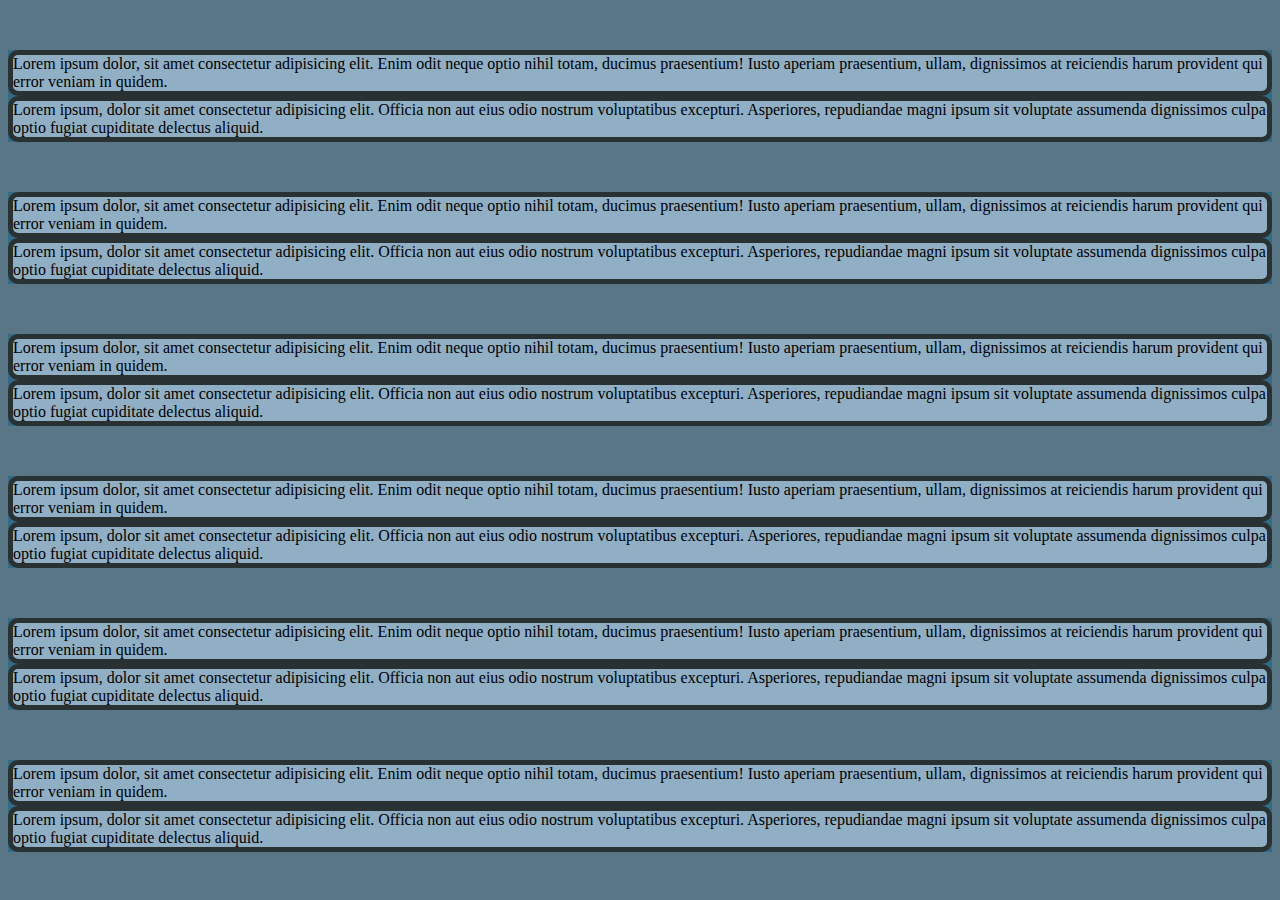
<file: Part01_Layout/Aula 11/index.html>
<!DOCTYPE html>
<html lang="pt-br">
<head>
    <meta charset="UTF-8">
    <meta http-equiv="X-UA-Compatible" content="IE=edge">
    <meta name="viewport" content="width=device-width, initial-scale=1.0">
    <title>Bootstrap 5 - Aula 11</title>
    <link href="https://cdn.jsdelivr.net/npm/bootstrap@5.0.1/dist/css/bootstrap.min.css" rel="stylesheet" integrity="sha384-+0n0xVW2eSR5OomGNYDnhzAbDsOXxcvSN1TPprVMTNDbiYZCxYbOOl7+AMvyTG2x" crossorigin="anonymous">
    <style type="text/css">
        body {
            background-color: #597687;
        }
        .row {
            margin-top: 50px;
            background-color: #336B87;
        }
        .row [class^=col] {
            background-color: #90AFC5;
            border: 5px solid #2A3132;
            border-radius: 10px;
            
        }
    </style>
</head>
<body>
    <div class="container">
        <div class="row justify-content-start">
            <div class="col-4">
                Lorem ipsum dolor, sit amet consectetur adipisicing elit. Enim odit neque optio nihil totam, ducimus praesentium! Iusto aperiam praesentium, ullam, dignissimos at reiciendis harum provident qui error veniam in quidem.
            </div>
            <div class="col-4">
                Lorem ipsum, dolor sit amet consectetur adipisicing elit. Officia non aut eius odio nostrum voluptatibus excepturi. Asperiores, repudiandae magni ipsum sit voluptate assumenda dignissimos culpa optio fugiat cupiditate delectus aliquid.
            </div>
        </div>
        <div class="row justify-content-center">
            <div class="col-4">
                Lorem ipsum dolor, sit amet consectetur adipisicing elit. Enim odit neque optio nihil totam, ducimus praesentium! Iusto aperiam praesentium, ullam, dignissimos at reiciendis harum provident qui error veniam in quidem.
            </div>
            <div class="col-4">
                Lorem ipsum, dolor sit amet consectetur adipisicing elit. Officia non aut eius odio nostrum voluptatibus excepturi. Asperiores, repudiandae magni ipsum sit voluptate assumenda dignissimos culpa optio fugiat cupiditate delectus aliquid.
            </div>
        </div>
        <div class="row justify-content-end">
            <div class="col-4">
                Lorem ipsum dolor, sit amet consectetur adipisicing elit. Enim odit neque optio nihil totam, ducimus praesentium! Iusto aperiam praesentium, ullam, dignissimos at reiciendis harum provident qui error veniam in quidem.
            </div>
            <div class="col-4">
                Lorem ipsum, dolor sit amet consectetur adipisicing elit. Officia non aut eius odio nostrum voluptatibus excepturi. Asperiores, repudiandae magni ipsum sit voluptate assumenda dignissimos culpa optio fugiat cupiditate delectus aliquid.
            </div>
        </div>
        <div class="row justify-content-around">
            <div class="col-4">
                Lorem ipsum dolor, sit amet consectetur adipisicing elit. Enim odit neque optio nihil totam, ducimus praesentium! Iusto aperiam praesentium, ullam, dignissimos at reiciendis harum provident qui error veniam in quidem.
            </div>
            <div class="col-4">
                Lorem ipsum, dolor sit amet consectetur adipisicing elit. Officia non aut eius odio nostrum voluptatibus excepturi. Asperiores, repudiandae magni ipsum sit voluptate assumenda dignissimos culpa optio fugiat cupiditate delectus aliquid.
            </div>
        </div>
        <div class="row justify-content-between">
            <div class="col-4">
                Lorem ipsum dolor, sit amet consectetur adipisicing elit. Enim odit neque optio nihil totam, ducimus praesentium! Iusto aperiam praesentium, ullam, dignissimos at reiciendis harum provident qui error veniam in quidem.
            </div>
            <div class="col-4">
                Lorem ipsum, dolor sit amet consectetur adipisicing elit. Officia non aut eius odio nostrum voluptatibus excepturi. Asperiores, repudiandae magni ipsum sit voluptate assumenda dignissimos culpa optio fugiat cupiditate delectus aliquid.
            </div>
        </div>
        <div class="row justify-content-evenly">
            <div class="col-4">
                Lorem ipsum dolor, sit amet consectetur adipisicing elit. Enim odit neque optio nihil totam, ducimus praesentium! Iusto aperiam praesentium, ullam, dignissimos at reiciendis harum provident qui error veniam in quidem.
            </div>
            <div class="col-4">
                Lorem ipsum, dolor sit amet consectetur adipisicing elit. Officia non aut eius odio nostrum voluptatibus excepturi. Asperiores, repudiandae magni ipsum sit voluptate assumenda dignissimos culpa optio fugiat cupiditate delectus aliquid.
            </div>
        </div>
    </div>
    <script src="https://cdn.jsdelivr.net/npm/bootstrap@5.0.1/dist/js/bootstrap.bundle.min.js" integrity="sha384-gtEjrD/SeCtmISkJkNUaaKMoLD0//ElJ19smozuHV6z3Iehds+3Ulb9Bn9Plx0x4" crossorigin="anonymous"></script>
</body>
</html>
</file>
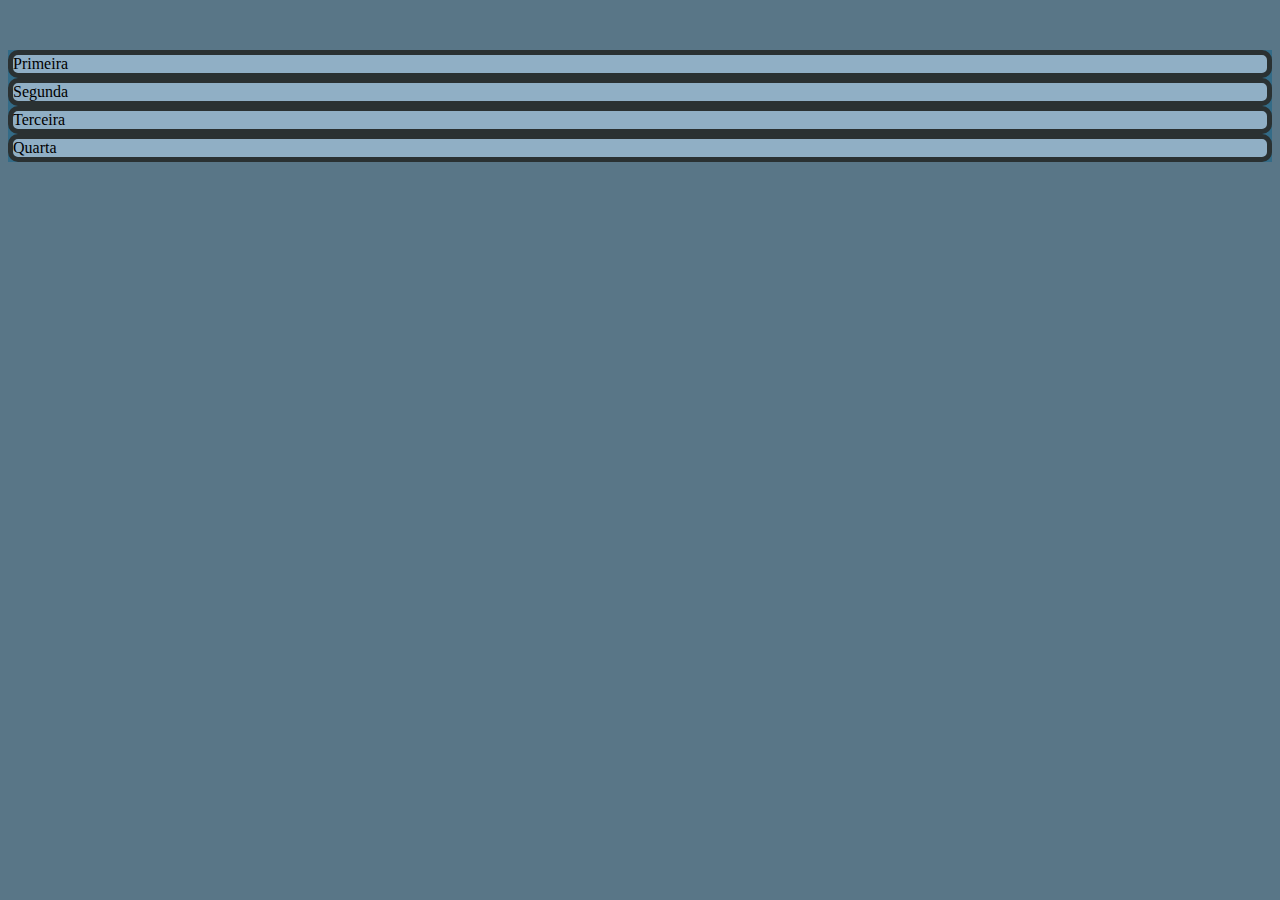
<file: Part01_Layout/Aula 12/index.html>
<!DOCTYPE html>
<html lang="pt-br">
<head>
    <meta charset="UTF-8">
    <meta http-equiv="X-UA-Compatible" content="IE=edge">
    <meta name="viewport" content="width=device-width, initial-scale=1.0">
    <title>Bootstrap 5 - Aula 12</title>
    <link href="https://cdn.jsdelivr.net/npm/bootstrap@5.0.1/dist/css/bootstrap.min.css" rel="stylesheet" integrity="sha384-+0n0xVW2eSR5OomGNYDnhzAbDsOXxcvSN1TPprVMTNDbiYZCxYbOOl7+AMvyTG2x" crossorigin="anonymous">
    <style type="text/css">
        body {
            background-color: #597687;
        }
        .row {
            margin-top: 50px;
            background-color: #336B87;
        }
        .row [class^=col] {
            background-color: #90AFC5;
            border: 5px solid #2A3132;
            border-radius: 10px;
            
        }
    </style>
</head>
<body>
    <div class="container">
        <div class="row">
            <div class="col-3 order-last">
                Primeira
            </div>
            <div class="col-3 order-2">
                Segunda
            </div>
            <div class="col-3 order-1">
                Terceira
            </div>
            <div class="col-3 order-first">
                Quarta
            </div>
        </div>
    </div>
    <script src="https://cdn.jsdelivr.net/npm/bootstrap@5.0.1/dist/js/bootstrap.bundle.min.js" integrity="sha384-gtEjrD/SeCtmISkJkNUaaKMoLD0//ElJ19smozuHV6z3Iehds+3Ulb9Bn9Plx0x4" crossorigin="anonymous"></script>
</body>
</html>
</file>
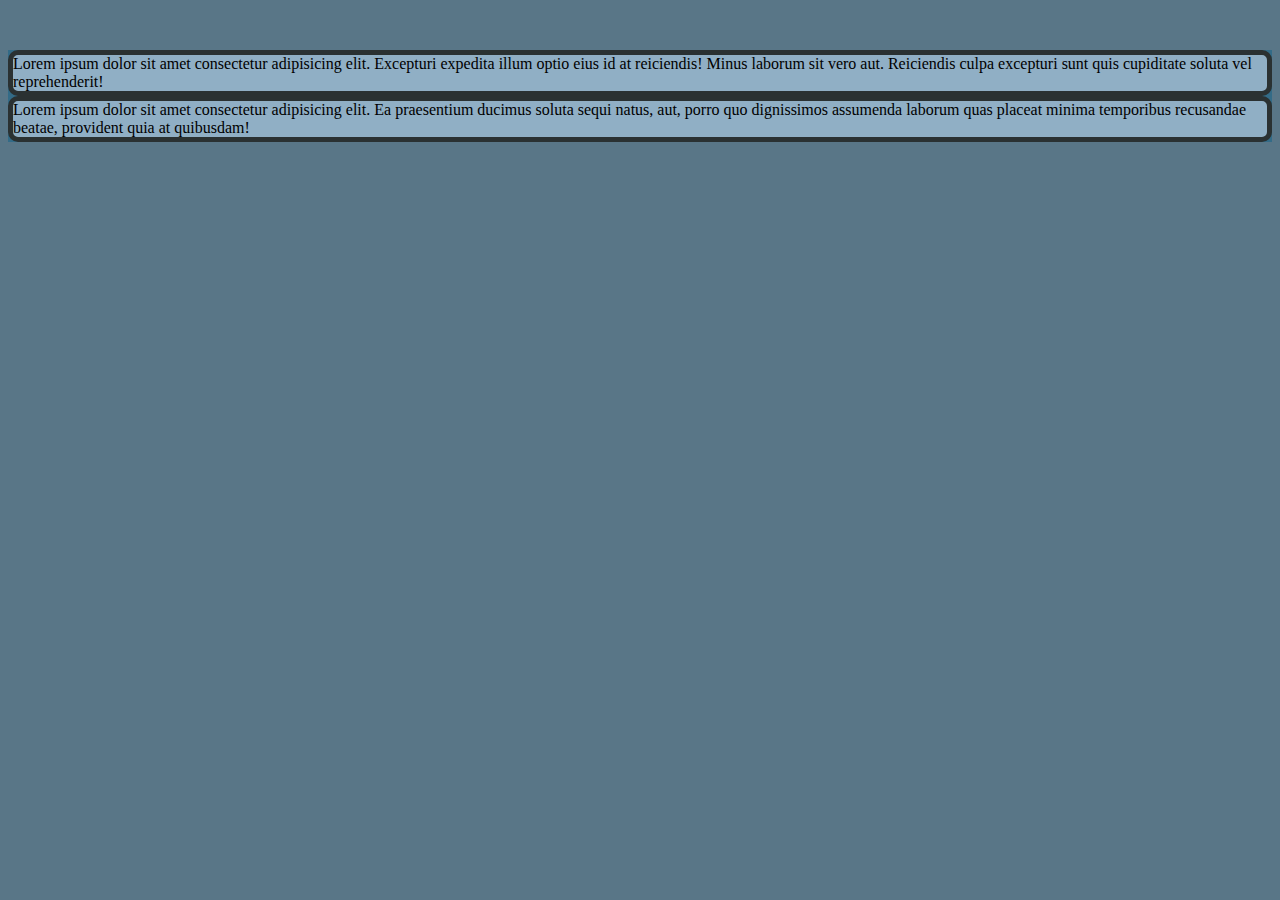
<file: Part01_Layout/Aula 13/index.html>
<!DOCTYPE html>
<html lang="pt-br">
<head>
    <meta charset="UTF-8">
    <meta http-equiv="X-UA-Compatible" content="IE=edge">
    <meta name="viewport" content="width=device-width, initial-scale=1.0">
    <title>Bootstrap 5 - Aula 13</title>
    <link href="https://cdn.jsdelivr.net/npm/bootstrap@5.0.1/dist/css/bootstrap.min.css" rel="stylesheet" integrity="sha384-+0n0xVW2eSR5OomGNYDnhzAbDsOXxcvSN1TPprVMTNDbiYZCxYbOOl7+AMvyTG2x" crossorigin="anonymous">
    <style type="text/css">
        body {
            background-color: #597687;
        }
        .row {
            margin-top: 50px;
            background-color: #336B87;
        }
        .row [class^=col] {
            background-color: #90AFC5;
            border: 5px solid #2A3132;
            border-radius: 10px;
            
        }
    </style>
</head>
<body>
    <div class="container">
        <div class="row">
            <div class="col-3 offset-2">
                Lorem ipsum dolor sit amet consectetur adipisicing elit. Excepturi expedita illum optio eius id at reiciendis! Minus laborum sit vero aut. Reiciendis culpa excepturi sunt quis cupiditate soluta vel reprehenderit!
            </div>
            <div class="col-3 offset-2">
                Lorem ipsum dolor sit amet consectetur adipisicing elit. Ea praesentium ducimus soluta sequi natus, aut, porro quo dignissimos assumenda laborum quas placeat minima temporibus recusandae beatae, provident quia at quibusdam!
            </div>
        </div>
    </div>
    <script src="https://cdn.jsdelivr.net/npm/bootstrap@5.0.1/dist/js/bootstrap.bundle.min.js" integrity="sha384-gtEjrD/SeCtmISkJkNUaaKMoLD0//ElJ19smozuHV6z3Iehds+3Ulb9Bn9Plx0x4" crossorigin="anonymous"></script>
</body>
</html>
</file>
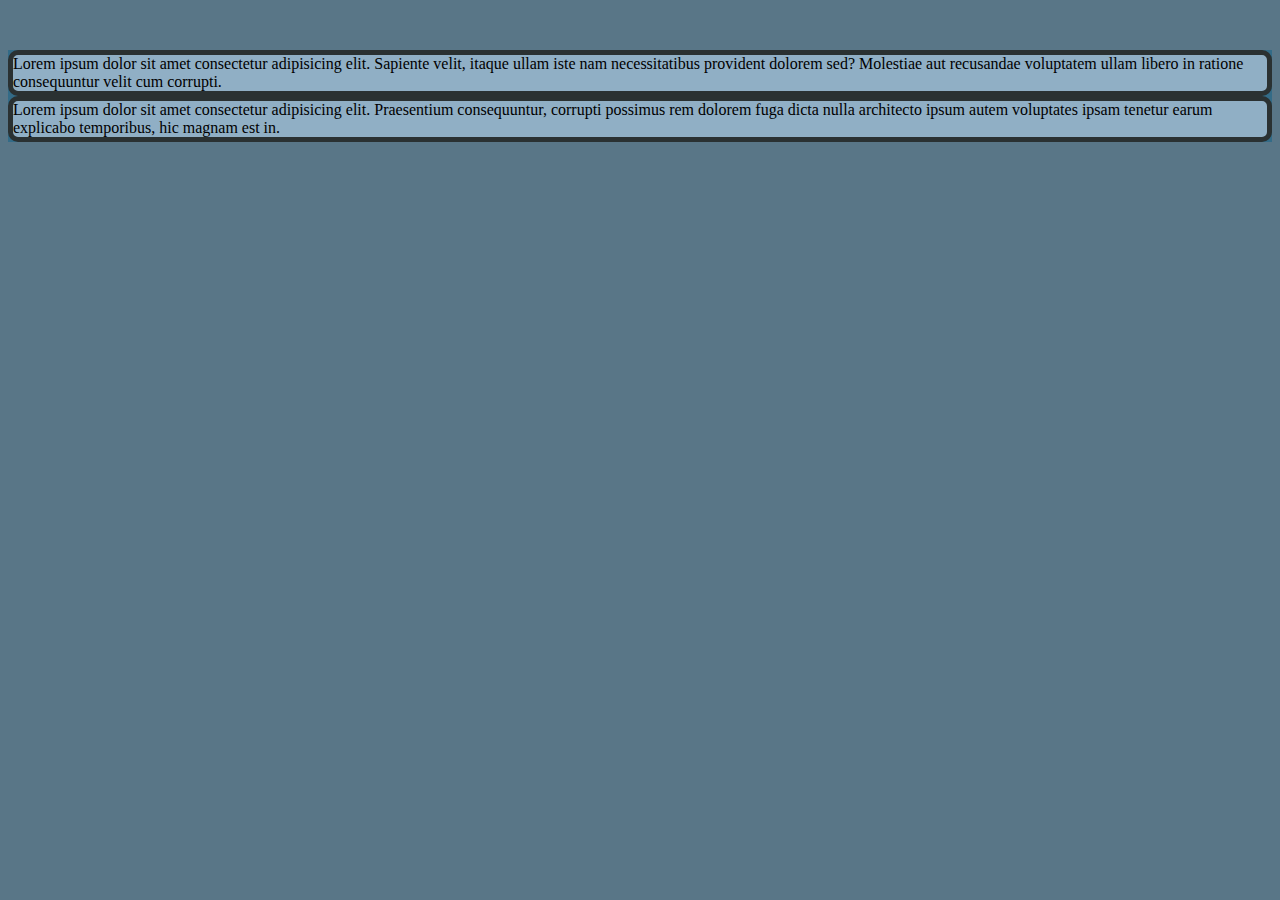
<file: Part01_Layout/Aula 14/index.html>
<!DOCTYPE html>
<html lang="pt-br">
<head>
    <meta charset="UTF-8">
    <meta http-equiv="X-UA-Compatible" content="IE=edge">
    <meta name="viewport" content="width=device-width, initial-scale=1.0">
    <title>Bootstrap 5 - Aula 14</title>
    <link href="https://cdn.jsdelivr.net/npm/bootstrap@5.0.1/dist/css/bootstrap.min.css" rel="stylesheet" integrity="sha384-+0n0xVW2eSR5OomGNYDnhzAbDsOXxcvSN1TPprVMTNDbiYZCxYbOOl7+AMvyTG2x" crossorigin="anonymous">
    <style type="text/css">
        body {
            background-color: #597687;
        }
        .row {
            margin-top: 50px;
            background-color: #336B87;
        }
        .row [class^=col] {
            background-color: #90AFC5;
            border: 5px solid #2A3132;
            border-radius: 10px;
            
        }
    </style>
</head>
<body>
    <!--
        p = Padding
        m = Margin

        p-0 = 0 rem.
        
        1 = rem = 16px
        0 = 0rem
        1 = 0.25rem
        2 = 0.5rem
        3 = 1rem
        4 = 1.5rem
        5 = 3rem
        auto = center

        t = top
        b = bottom
        s = start (left)
        e = end (right)

        x = start-end
        y = top-bottom

        breakpoints
    -->
    <div class="container">
        <div class="row">
            <div class="col-4 m-auto py-md-4 py-xl-0">
                Lorem ipsum dolor sit amet consectetur adipisicing elit. Sapiente velit, itaque ullam iste nam necessitatibus provident dolorem sed? Molestiae aut recusandae voluptatem ullam libero in ratione consequuntur velit cum corrupti.
            </div>
            <div class="col-4 mt-5">
                Lorem ipsum dolor sit amet consectetur adipisicing elit. Praesentium consequuntur, corrupti possimus rem dolorem fuga dicta nulla architecto ipsum autem voluptates ipsam tenetur earum explicabo temporibus, hic magnam est in.
            </div>
        </div>
    </div>
    <script src="https://cdn.jsdelivr.net/npm/bootstrap@5.0.1/dist/js/bootstrap.bundle.min.js" integrity="sha384-gtEjrD/SeCtmISkJkNUaaKMoLD0//ElJ19smozuHV6z3Iehds+3Ulb9Bn9Plx0x4" crossorigin="anonymous"></script>
</body>
</html>
</file>
